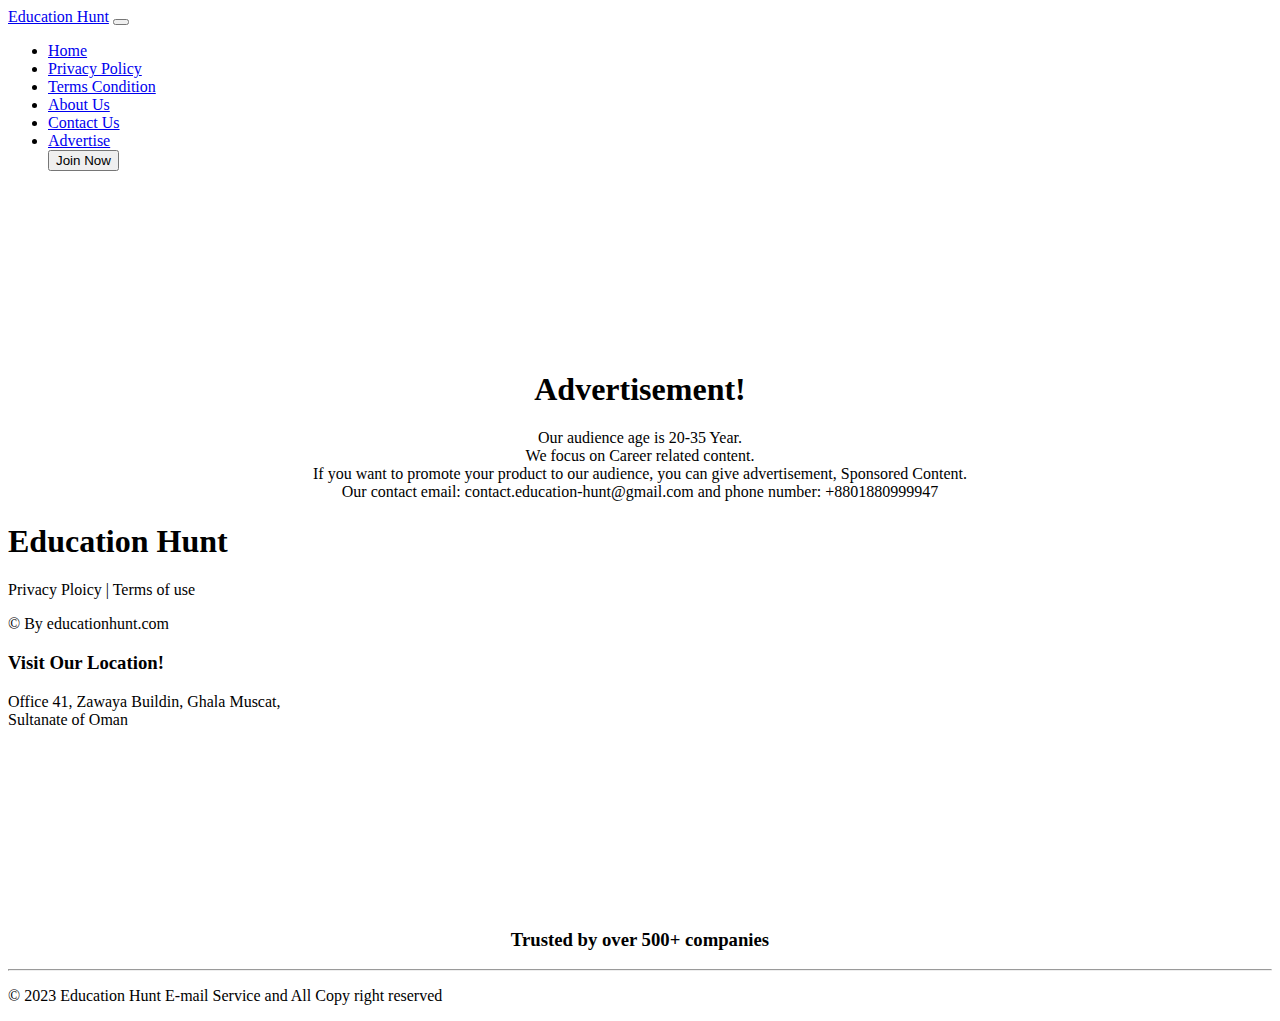
<file: advertise.html>
<!DOCTYPE html>
<html lang="en">
<head>
    <meta charset="UTF-8">
    <meta name="viewport" content="width=device-width, initial-scale=1.0">
    <title>Advertisement</title>
    <!-- Bootstrap CDN  -->
    <link href="https://cdn.jsdelivr.net/npm/bootstrap@5.2.0/dist/css/bootstrap.min.css" rel="stylesheet"
        integrity="sha384-gH2yIJqKdNHPEq0n4Mqa/HGKIhSkIHeL5AyhkYV8i59U5AR6csBvApHHNl/vI1Bx" crossorigin="anonymous">
        <!-- css file -->
        <link rel="stylesheet" href="style.css">
</head>
<body>
    <header>
        <section>
            <nav class="navbar navbar-expand-lg py-5 fixed-top bg-white shadow  ">
                <div class="container-fluid">
                    <a class="navbar-brand ms-4 logo-style ps-2 fw-bold" href="index.html">Education Hunt</span></a>
                    <button class="navbar-toggler" type="button" data-bs-toggle="collapse"
                        data-bs-target="#navbarSupportedContent" aria-controls="navbarSupportedContent"
                        aria-expanded="false" aria-label="Toggle navigation">
                        <span class="navbar-toggler-icon"></span>
                    </button>
                    <div class="collapse navbar-collapse flex-grow-0" id="navbarSupportedContent">
                        <ul class="navbar-nav me-auto mb-2 mb-lg-0 ms-auto" id="custom-nam-item">
                            <li class="nav-item mx-3">
                                <a class="nav-link fw-bold active" aria-current="page" href="index.html">Home</a>
                            </li>
                            <li class="nav-item">
                                <a class="nav-link mx-3 fw-bold" href="privacy.html">Privacy Policy</a>
                            </li>
                            <li class="nav-item">
                                <a class="nav-link mx-3 fw-bold" href="terms.html">Terms Condition</a>
                            </li>
                            <li class="nav-item">
                                <a class="nav-link mx-3 fw-bold" href="about.html">About Us</a>
                            </li>
                            <li class="nav-item">
                                <a class="nav-link mx-3 fw-bold" href="contact.html">Contact Us</a>
                            </li>
                            <li class="nav-item">
                                <a class="nav-link mx-3 fw-bold" href="advertise.html">Advertise</a>
                            </li>
                            <button class="btn btn-outline-danger mx-5 px-4" type="submit">Join Now</button>
                        </ul>
                    </div>
                </div>
            </nav>
        </section>
    </header>    
<section>
    <div class="container">
        <h1> Advertisement!</h1>
        <p>Our audience age is 20-35 Year. <br>

            We focus on Career related content. <br>
            
            If you want to promote your product to our audience, you can give advertisement, Sponsored Content. <br>
            
            Our contact email: contact.education-hunt@gmail.com and phone number: +8801880999947 </p>
    </div>
</section>
    <footer class="fixed-bottom">
        <div class="mb-0 bg-dark text-white">
            <div class="d-flex flex-row justify-content-evenly bg-dark align-items-center">
                <div>
                    <h1 class="logo-style mt-5">
                        <span class="logo-style-1">Education </span><span class="logo-style-2">Hunt</span>
                    </h1>

                </div>

                <div>

                    <div class="icon mb-5">
                        <a href="https://www.facebook.com"><i class="fa-brands fa-facebook p-2"></i></a>
                        <a href="https://twitter.com"><i class="fa-brands fa-square-twitter p-2"></i></a>
                        <a href="https://www.instagram.com"><i class="fa-brands fa-square-instagram p-2"></i></a>
                    </div>
                    <p>Privacy Ploicy | Terms of use
                    </p>
                    <div class="text-center">
                        <p>© By educationhunt.com</p>
                    </div>

                </div>

                <div>
                    <h3>Visit Our Location!</h3>
                    <p class="text-center">Office 41, Zawaya Buildin, Ghala Muscat,<br> Sultanate of Oman</p>

                </div>
            </div>
            <div>
                <div>
                    <div class="container text-center  mt-2 mb-2 d-none d-lg-block">
                        <h3 class="my-2 mt-2">Trusted by over 500+ companies</h3>
                    </div>
                </div>

            </div>
            <hr>
            <p class="text-center d-block ">© 2023 Education Hunt E-mail Service and All Copy right reserved</p>
        </div>
        </div>
    </footer>
</body>
</html>
</file>
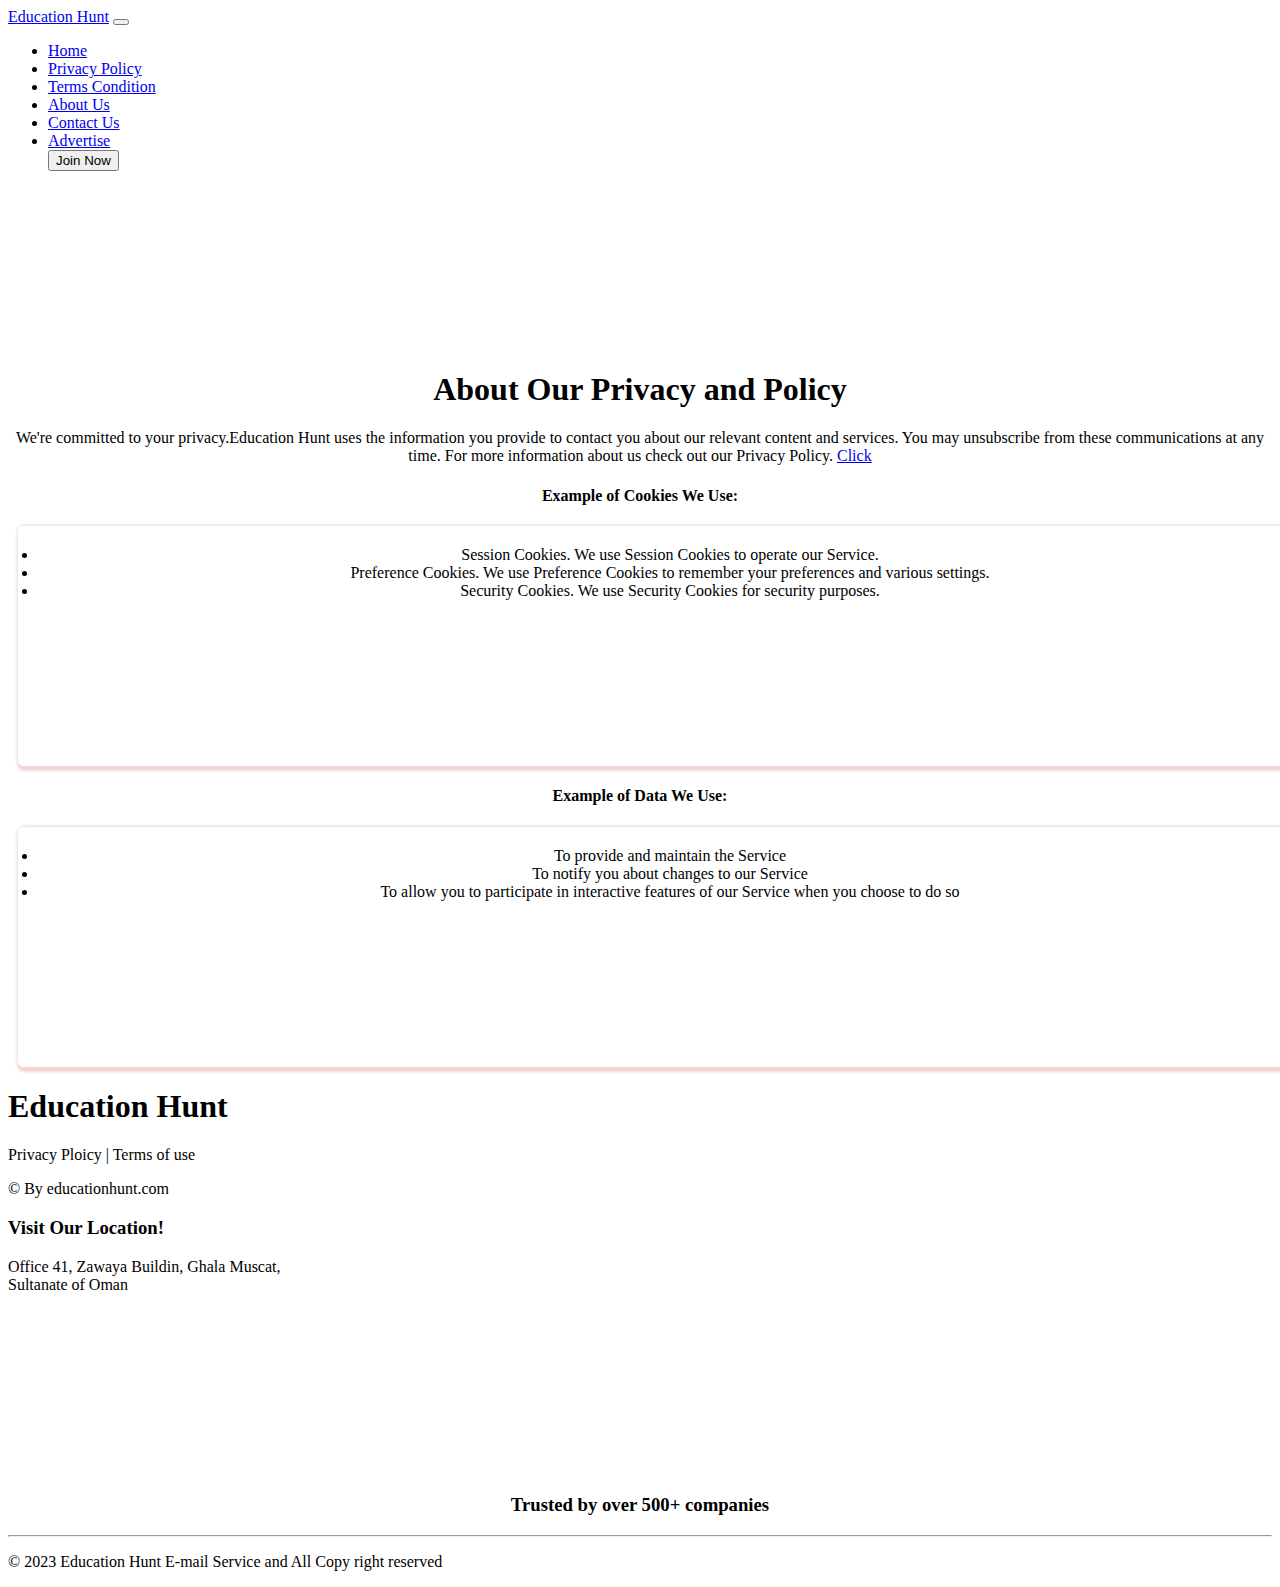
<file: privacy.html>
<!DOCTYPE html>
<html lang="en">

<head>
    <meta charset="UTF-8">
    <meta name="viewport" content="width=device-width, initial-scale=1.0">
    <title>Privacy Policy</title>

    <!-- Bootstrap CDN  -->
    <link href="https://cdn.jsdelivr.net/npm/bootstrap@5.2.0/dist/css/bootstrap.min.css" rel="stylesheet"
        integrity="sha384-gH2yIJqKdNHPEq0n4Mqa/HGKIhSkIHeL5AyhkYV8i59U5AR6csBvApHHNl/vI1Bx" crossorigin="anonymous">
    <!-- css file -->
    <link rel="stylesheet" href="style.css">
</head>

<body>
    <header>
        <section>
            <nav class="navbar navbar-expand-lg py-5 fixed-top bg-white shadow  ">
                <div class="container-fluid">
                    <a class="navbar-brand ms-4 logo-style ps-2 fw-bold" href="index.html">Education Hunt</span></a>
                    <button class="navbar-toggler" type="button" data-bs-toggle="collapse"
                        data-bs-target="#navbarSupportedContent" aria-controls="navbarSupportedContent"
                        aria-expanded="false" aria-label="Toggle navigation">
                        <span class="navbar-toggler-icon"></span>
                    </button>
                    <div class="collapse navbar-collapse flex-grow-0" id="navbarSupportedContent">
                        <ul class="navbar-nav me-auto mb-2 mb-lg-0 ms-auto" id="custom-nam-item">
                            <li class="nav-item mx-3">
                                <a class="nav-link fw-bold active" aria-current="page" href="index.html">Home</a>
                            </li>
                            <li class="nav-item">
                                <a class="nav-link mx-3 fw-bold" href="privacy.html">Privacy Policy</a>
                            </li>
                            <li class="nav-item">
                                <a class="nav-link mx-3 fw-bold" href="terms.html">Terms Condition</a>
                            </li>
                            <li class="nav-item">
                                <a class="nav-link mx-3 fw-bold" href="about.html">About Us</a>
                            </li>
                            <li class="nav-item">
                                <a class="nav-link mx-3 fw-bold" href="contact.html">Contact Us</a>
                            </li>
                            <li class="nav-item">
                                <a class="nav-link mx-3 fw-bold" href="advertise.html">Advertise</a>
                            </li>
                            <button class="btn btn-outline-danger mx-5 px-4" type="submit">Join Now</button>
                        </ul>
                    </div>
                </div>
            </nav>
        </section>
    </header>
    <main>
        <section>
            <div class="container">
                <div class="col-sm-12 col-md-8 col-lg-8 col-xl-8 subscribe-wrapper">
                    <h1>About Our Privacy and Policy</h1>
                    <p class="fw-medium mb-6">We're committed to your privacy.Education Hunt uses the information you
                        provide to contact you about our relevant content and services. You may unsubscribe from
                        these communications at
                        any time. For more information about us check out our Privacy Policy. <span><a
                                href="http://hasinaakter.github.io/Education-hunt">Click</a></span></p>
                </div>

                <div class="col-sm-12 col-md-8 col-lg-8 col-xl-8 subscribe-wrapper mb-5">
                    <div class="d-flex ">
 
                     <div>
                         <h4> Example of Cookies We Use:</h4>
                     <ul class="privacy-term px-5 mx-3">
                         <li>Session Cookies. We use Session Cookies to operate our Service.</li>
                         <li>Preference Cookies. We use Preference Cookies to remember your preferences and various
                             settings.</li>
                         <li>Security Cookies. We use Security Cookies for security purposes.</li>
                     </ul>
                     </div>
 
                     <div>
                         <h4> Example of Data We Use:</h4>
                     <ul class="privacy-term px-5 mx-3">
                         <li>To provide and maintain the Service</li>
                         <li>To notify you about changes to our Service</li>
                         <li>To allow you to participate in interactive features of our Service when you choose to do so
                         </li>
                     </ul>
                     </div>
                    </div>
                 </div>
            
        </section>
    </main>
    <footer >
        <div class="mb-0 bg-dark text-white ">
            <div class="d-flex flex-row justify-content-evenly bg-dark align-items-center">
                <div>
                    <h1 class="logo-style mt-5">
                        <span class="logo-style-1">Education </span><span class="logo-style-2">Hunt</span>
                    </h1>

                </div>

                <div>

                    <div class="icon mb-5">
                        <a href="https://www.facebook.com"><i class="fa-brands fa-facebook p-2"></i></a>
                        <a href="https://twitter.com"><i class="fa-brands fa-square-twitter p-2"></i></a>
                        <a href="https://www.instagram.com"><i class="fa-brands fa-square-instagram p-2"></i></a>
                    </div>
                    <p>Privacy Ploicy | Terms of use
                    </p>
                    <div class="text-center">
                        <p>© By educationhunt.com</p>
                    </div>

                </div>

                <div>
                    <h3>Visit Our Location!</h3>
                    <p class="text-center">Office 41, Zawaya Buildin, Ghala Muscat,<br> Sultanate of Oman</p>

                </div>
            </div>
            <div>
                <div>
                    <div class="container text-center  mt-2 mb-2 d-none d-lg-block">
                        <h3 class="my-2 mt-2">Trusted by over 500+ companies</h3>
                    </div>
                </div>

            </div>
            <hr>
            <p class="text-center d-block ">© 2023 Education Hunt E-mail Service and All Copy right reserved</p>
        </div>
        </div>
    </footer>
</body>

</html>
</file>
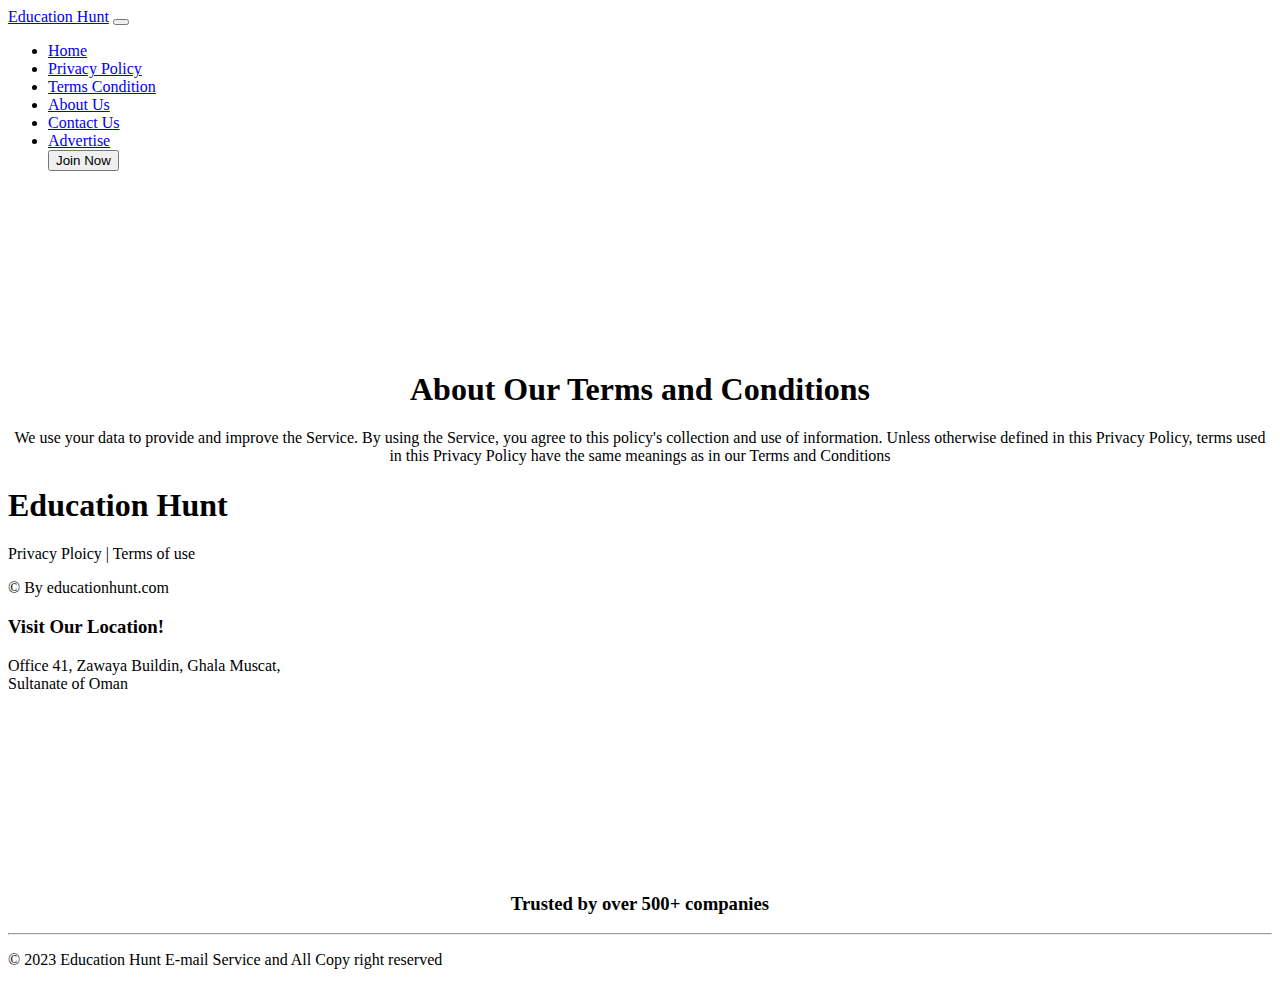
<file: terms.html>
<!DOCTYPE html>
<html lang="en">

<head>
    <meta charset="UTF-8">
    <meta name="viewport" content="width=device-width, initial-scale=1.0">
    <title>TermS and Condition</title>
     <!-- Bootstrap CDN  -->
     <link href="https://cdn.jsdelivr.net/npm/bootstrap@5.2.0/dist/css/bootstrap.min.css" rel="stylesheet"
     integrity="sha384-gH2yIJqKdNHPEq0n4Mqa/HGKIhSkIHeL5AyhkYV8i59U5AR6csBvApHHNl/vI1Bx" crossorigin="anonymous">
 <!-- css file -->
 <link rel="stylesheet" href="style.css">
</head>

<body>
    <header>
        <!-- Navbar design -->
        <section>
            <nav class="navbar navbar-expand-lg py-5 fixed-top bg-white shadow  ">
                <div class="container-fluid">
                    <a class="navbar-brand ms-4 logo-style ps-2 fw-bold" href="index.html">Education Hunt</span></a>
                    <button class="navbar-toggler" type="button" data-bs-toggle="collapse"
                        data-bs-target="#navbarSupportedContent" aria-controls="navbarSupportedContent"
                        aria-expanded="false" aria-label="Toggle navigation">
                        <span class="navbar-toggler-icon"></span>
                    </button>
                    <div class="collapse navbar-collapse flex-grow-0" id="navbarSupportedContent">
                        <ul class="navbar-nav me-auto mb-2 mb-lg-0 ms-auto" id="custom-nam-item">
                            <li class="nav-item mx-3">
                                <a class="nav-link fw-bold active" aria-current="page" href="#">Home</a>
                            </li>
                            <li class="nav-item">
                                <a class="nav-link mx-3 fw-bold" href="privacy.html">Privacy Policy</a>
                            </li>
                            <li class="nav-item">
                                <a class="nav-link mx-3 fw-bold" href="terms.html">Terms Condition</a>
                            </li>
                            <li class="nav-item">
                                <a class="nav-link mx-3 fw-bold" href="about.html">About Us</a>
                            </li>
                            <li class="nav-item">
                                <a class="nav-link mx-3 fw-bold" href="contact.html">Contact Us</a>
                            </li>
                            <li class="nav-item">
                                <a class="nav-link mx-3 fw-bold" href="advertise.html">Advertise</a>
                            </li>
                            <button class="btn btn-outline-danger mx-5 px-4" type="submit">Join Now</button>
                        </ul>
                    </div>
                </div>
            </nav>
        </section>
    </header>

    <main>
        <section>
            <div class="container">
                <div class="col-sm-12 col-md-8 col-lg-8 col-xl-8 subscribe-wrapper">
                    <h1>About Our Terms and Conditions</h1>
                    <p class="fw-medium mb-6">We use your data to provide and improve the Service. By using the Service,
                        you agree to this policy's collection and use of information. Unless otherwise defined in this
                        Privacy Policy, terms used in this Privacy Policy have the same meanings as in our Terms and
                        Conditions</p>
                </div>

        </section>
    </main>

<footer class="fixed-bottom">
        <div class="mb-0 bg-dark text-white ">
            <div class="d-flex flex-row justify-content-evenly bg-dark align-items-center">
                <div>
                    <h1 class="logo-style mt-5">
                        <span class="logo-style-1">Education </span><span class="logo-style-2">Hunt</span>
                    </h1>

                </div>

                <div>

                    <div class="icon mb-5">
                        <a href="https://www.facebook.com"><i class="fa-brands fa-facebook p-2"></i></a>
                        <a href="https://twitter.com"><i class="fa-brands fa-square-twitter p-2"></i></a>
                        <a href="https://www.instagram.com"><i class="fa-brands fa-square-instagram p-2"></i></a>
                    </div>
                    <p>Privacy Ploicy | Terms of use
                    </p>
                    <div class="text-center">
                        <p>© By educationhunt.com</p>
                    </div>

                </div>

                <div>
                    <h3>Visit Our Location!</h3>
                    <p class="text-center">Office 41, Zawaya Buildin, Ghala Muscat,<br> Sultanate of Oman</p>

                </div>
            </div>
            <div>
                <div>
                    <div class="container text-center  mt-2 mb-2 d-none d-lg-block">
                        <h3 class="my-2 mt-2">Trusted by over 500+ companies</h3>
                    </div>
                </div>

            </div>
            <hr>
            <p class="text-center d-block ">© 2023 Education Hunt E-mail Service and All Copy right reserved</p>
        </div>
        </div>
    </footer>
</body>

</html>
</file>
<file: style.css>
#custom-nam-item a:hover{
    color: rgb(238, 68, 68);
}
.container{
    margin-top: 200px;
    text-align: center;
}

.privacy-term{
    height: 200px;
    width: 100%;
    padding: 20px;
    margin: 10px;
    box-shadow: 2px 2px 3px 3px rgb(243, 211, 211);
    border-radius: 5px;
}
</file>
